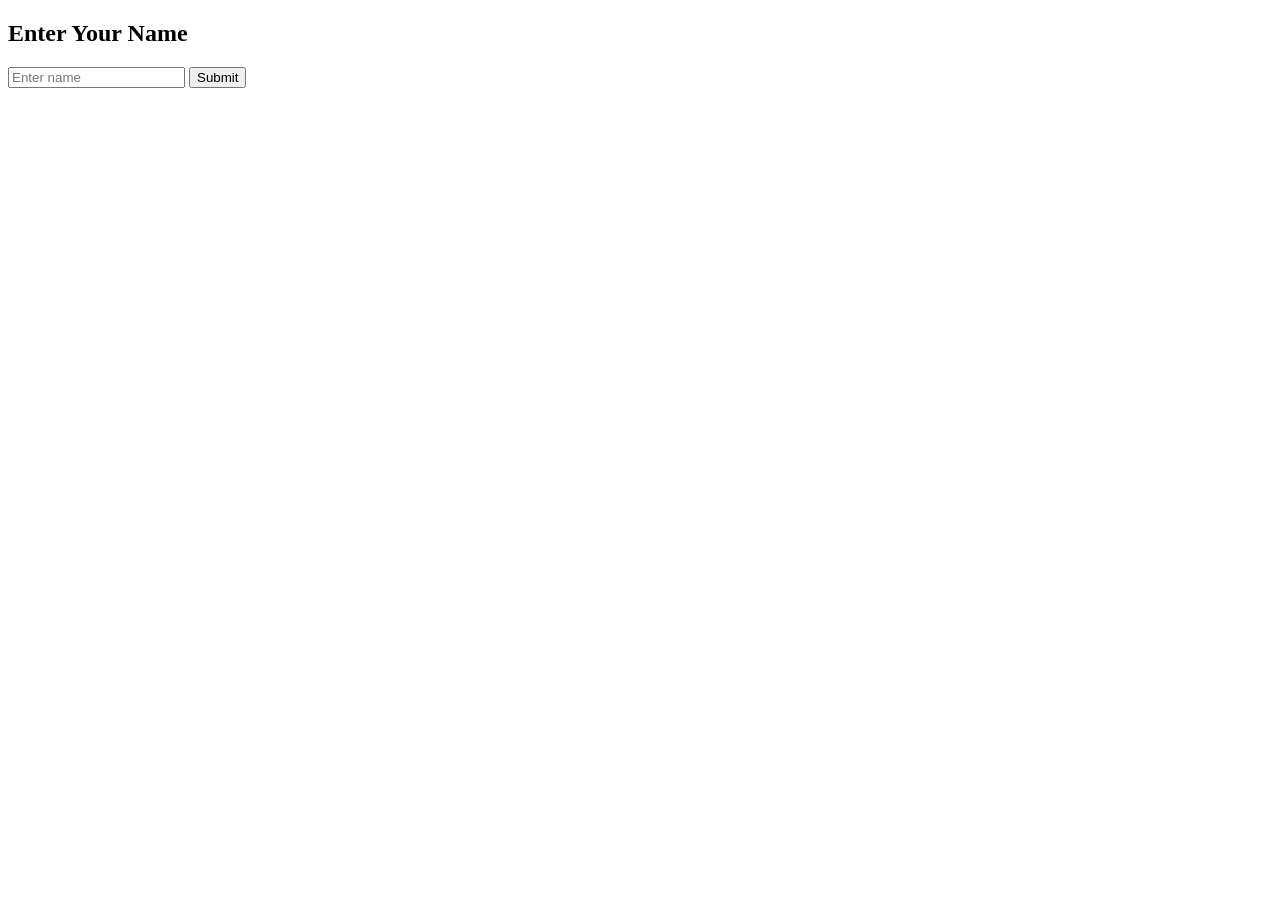
<file: templates/home.html>
<!DOCTYPE html>
<html>
    <head>
        <title>Home</title>
    </head>
    <body>
        <h2>Enter Your Name</h2>
        <form action="/welcome"method="POST">
            <input type="text"name="username"placeholder="Enter name">
            <button type="submit">Submit</button>
        </form>
    </body>
</html>
</file>
